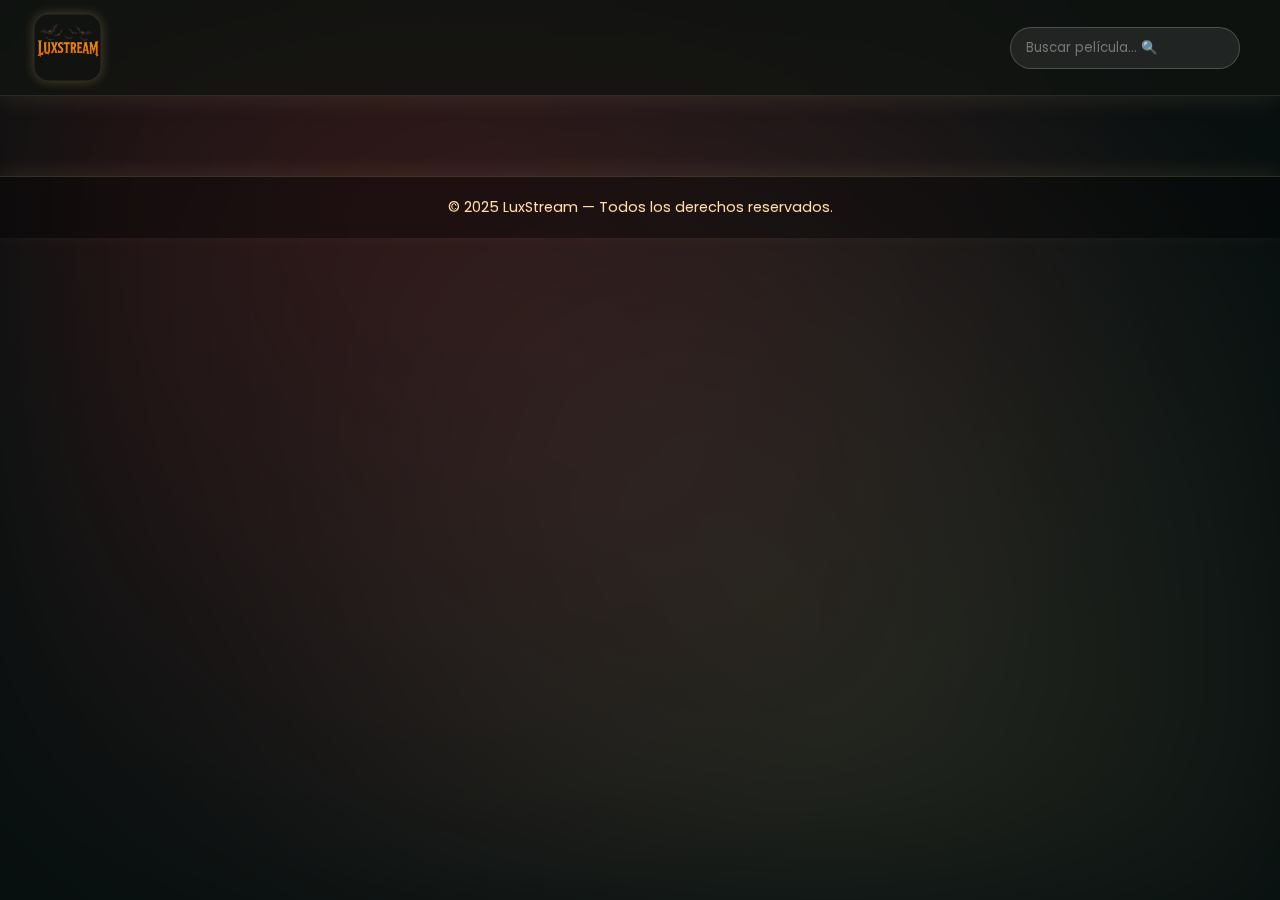
<file: index.html>
<!DOCTYPE html>
<html lang="es">
<head>
  <meta charset="UTF-8">
  <meta name="viewport" content="width=device-width, initial-scale=1.0">
  <title>LuxStream</title>
  <link rel="stylesheet" href="style.css">
  <link rel="shortcut icon" href="logo.png" type="image/x-icon">
</head>
<body>
  <header>
    <div class="logo">
      <img src="logo.png" alt="LuxStream Logo">
    </div>
    <div class="search-box">
      <input type="text" id="buscar" placeholder="Buscar película... 🔍">
    </div>
  </header>

  <main id="peliculas"></main>

  <footer>
    © 2025 LuxStream — Todos los derechos reservados.
  </footer>

  <script src="script.js"></script>
</body>
</html>
</file>
<file: style.css>
@import url('https://fonts.googleapis.com/css2?family=Poppins:wght@400;600&display=swap');

* {
  margin: 0;
  padding: 0;
  box-sizing: border-box;
  font-family: 'Poppins', sans-serif;
}

body {
  background: radial-gradient(circle at top, #0b0e10, #081010 70%);
  color: #fff;
  min-height: 100vh;
  overflow-x: hidden;
  position: relative;
}

/* 🎄 Fondo navideño elegante con brillo y bokeh */
body::before {
  content: "";
  position: fixed;
  top: 0;
  left: 0;
  width: 100%;
  height: 100%;
  background:
    radial-gradient(circle at 30% 20%, rgba(255, 60, 60, 0.15), transparent 70%),
    radial-gradient(circle at 70% 80%, rgba(217, 191, 119, 0.1), transparent 60%),
    radial-gradient(circle at 50% 50%, rgba(255,255,255,0.05), transparent 80%);
  filter: blur(80px);
  z-index: -2;
  animation: bgMove 12s ease-in-out infinite alternate;
}

@keyframes bgMove {
  0% { transform: translate(0, 0); }
  100% { transform: translate(20px, -10px); }
}

/* ✨ Nieve sutil */
.snowflake {
  position: fixed;
  top: -10px;
  color: #fff;
  font-size: 10px;
  opacity: 0.7;
  animation: snow linear infinite;
  z-index: 1000;
}
@keyframes snow {
  0% { transform: translateY(0) rotate(0deg); opacity: 1; }
  100% { transform: translateY(100vh) rotate(360deg); opacity: 0; }
}

/* 🔺 Header */
header {
  display: flex;
  justify-content: space-between;
  align-items: center;
  padding: 20px 40px;
  background: rgba(15, 20, 15, 0.7);
  backdrop-filter: blur(12px);
  border-bottom: 1px solid rgba(255, 255, 255, 0.1);
  box-shadow: 0 0 25px rgba(217, 191, 119, 0.15);
  position: sticky;
  top: 0;
  z-index: 50;
}

/* 🎅 Logo */
.logo {
  display: flex;
  align-items: center;
  gap: 12px;
  font-size: 1.9rem;
  font-weight: 700;
  color: #d9bf77;
  text-shadow: 0 0 12px rgba(217,191,119,0.6);
  cursor: pointer;
  transition: transform 0.3s ease, color 0.3s ease;
}

.logo img {
  width: 55px;
  height: 55px;
  border-radius: 12px;
  object-fit: cover;
  transform: scale(1.2);
  transition: transform 0.4s ease, filter 0.4s ease;
  box-shadow: 0 0 10px rgba(217,191,119,0.3);
}

.logo:hover {
  color: #ffdca8;
  transform: scale(1.02);
}

.logo img:hover {
  transform: scale(1.35);
  filter: brightness(1.15);
}

/* 🔍 Buscador */
.search-box input {
  padding: 10px 15px;
  border-radius: 25px;
  border: 1px solid rgba(255, 255, 255, 0.2);
  background: rgba(255, 255, 255, 0.08);
  color: #fff;
  width: 230px;
  transition: all 0.3s ease;
}

.search-box input:focus {
  outline: none;
  border-color: #d9bf77;
  box-shadow: 0 0 15px #d9bf77, 0 0 30px rgba(255, 255, 255, 0.1);
}

/* 🎬 Galería */
main {
  display: grid;
  grid-template-columns: repeat(auto-fill, minmax(190px, 1fr));
  gap: 25px;
  padding: 40px;
  justify-items: center;
}

.pelicula {
  position: relative;
  border-radius: 15px;
  overflow: hidden;
  background: rgba(255, 255, 255, 0.03);
  cursor: pointer;
  transition: transform 0.4s ease, box-shadow 0.4s ease;
  box-shadow: 0 0 10px rgba(217,191,119,0.08);
}

.pelicula:hover {
  transform: scale(1.06);
  box-shadow: 0 0 30px rgba(255, 60, 60, 0.3), 0 0 50px rgba(217,191,119,0.2);
}

.pelicula img {
  width: 100%;
  height: 280px;
  object-fit: cover;
  filter: brightness(0.92);
  transition: filter 0.3s ease;
}

.pelicula:hover img {
  filter: brightness(1.1);
}

.pelicula h3 {
  position: absolute;
  bottom: 0;
  width: 100%;
  background: linear-gradient(0deg, rgba(0,0,0,0.9), transparent);
  padding: 10px;
  font-size: 1rem;
  color: #ffdca8;
  text-align: center;
  font-weight: 600;
  text-shadow: 0 0 10px rgba(217,191,119,0.9);
  letter-spacing: 0.5px;
}

/* 🔶 Película seleccionada con control remoto */
.pelicula.seleccionada {
  outline: 3px solid #d9bf77;
  box-shadow: 0 0 20px #d9bf77;
  transform: scale(1.06);
  transition: all 0.2s ease;
}

/* ❄️ Footer */
footer {
  text-align: center;
  padding: 20px 0;
  background: rgba(0, 0, 0, 0.35);
  color: #ffdca8;
  font-size: 0.9rem;
  border-top: 1px solid rgba(217,191,119,0.2);
  box-shadow: 0 -5px 20px rgba(217,191,119,0.1);
}

/* 📱 Responsive */
@media(max-width:768px) {
  header {
    flex-direction: column;
    gap: 10px;
  }

  .search-box input {
    width: 100%;
  }

  main {
    grid-template-columns: repeat(auto-fill, minmax(150px, 1fr));
    padding: 25px;
  }

  .pelicula img {
    height: 230px;
  }
}
</file>
